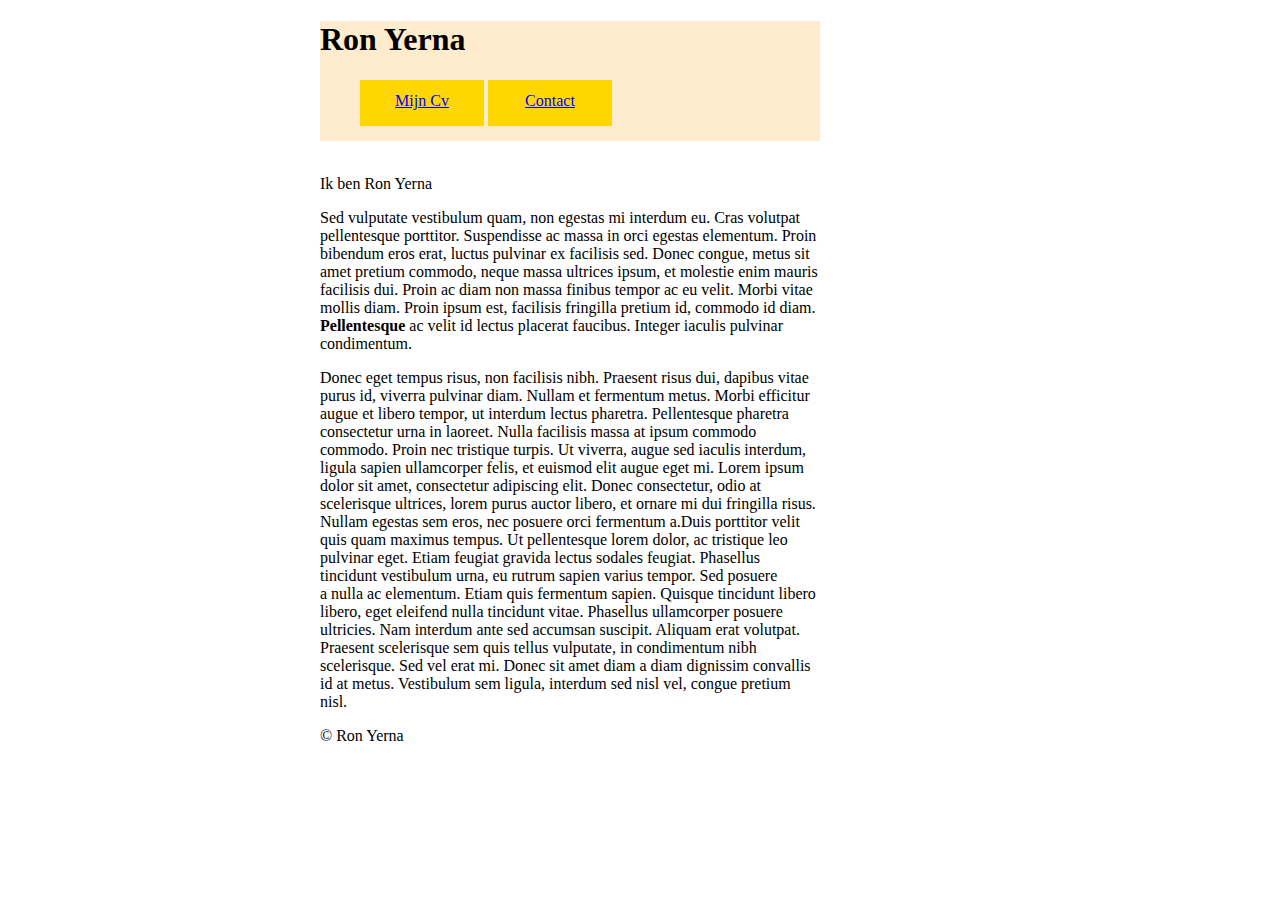
<file: website les 13-15/index.html>
<!DOCTYPE html>
<html>
    <head>
        <title> Mijn CV </title>
        <link rel="stylesheet" type="text/css" href="style.css">
    </head>
    <body>
        <header>
        <h1> Ron Yerna</h1>
        <ul>
            <li><a href="mijncv.html" target="_blank">Mijn Cv</a></li>
            <li><a href="contact.html" target="_blank">Contact</a></li>
        </ul>
        </header>
        <br>
        <p> Ik ben Ron Yerna</p>
        <p>Sed vulputate vestibulum quam, non egestas mi interdum eu. Cras volutpat pellentesque porttitor. Suspendisse ac massa in orci egestas elementum. Proin bibendum eros erat, luctus pulvinar ex facilisis sed. Donec congue, metus sit amet pretium commodo, neque massa ultrices ipsum, et molestie enim mauris facilisis dui. Proin ac diam non massa finibus tempor ac eu velit. Morbi vitae mollis diam. Proin ipsum est, facilisis fringilla pretium id, commodo id diam. <strong>Pellentesque</strong> ac velit id lectus placerat faucibus. Integer iaculis pulvinar condimentum.</p>
        <p>Donec eget tempus risus, non facilisis nibh. Praesent risus dui, dapibus vitae purus id, viverra pulvinar diam. Nullam et fermentum metus. Morbi efficitur augue et libero tempor, ut interdum lectus pharetra. Pellentesque pharetra consectetur urna in laoreet. Nulla facilisis massa at ipsum commodo commodo. Proin nec tristique turpis. Ut viverra, augue sed iaculis interdum, ligula sapien ullamcorper felis, et euismod elit augue eget mi. Lorem ipsum dolor sit amet, consectetur adipiscing elit. Donec consectetur, odio at scelerisque ultrices, lorem purus auctor libero, et ornare mi dui fringilla risus. Nullam egestas sem eros, nec posuere orci fermentum a.Duis porttitor velit quis quam maximus tempus. Ut pellentesque lorem dolor, ac tristique leo pulvinar eget. Etiam feugiat gravida lectus sodales feugiat. Phasellus tincidunt vestibulum urna, eu rutrum sapien varius tempor. Sed posuere a nulla ac elementum. Etiam quis fermentum sapien. Quisque tincidunt libero libero, eget eleifend nulla tincidunt vitae. Phasellus ullamcorper posuere ultricies. Nam interdum ante sed accumsan suscipit. Aliquam erat volutpat. Praesent scelerisque sem quis tellus vulputate, in condimentum nibh scelerisque. Sed vel erat mi. Donec sit amet diam a diam dignissim convallis id at metus. Vestibulum sem ligula, interdum sed nisl vel, congue pretium nisl.</p>
        <footer>
            <p> &#169 Ron Yerna </p>
        </footer>
    </body>
</html>
</file>
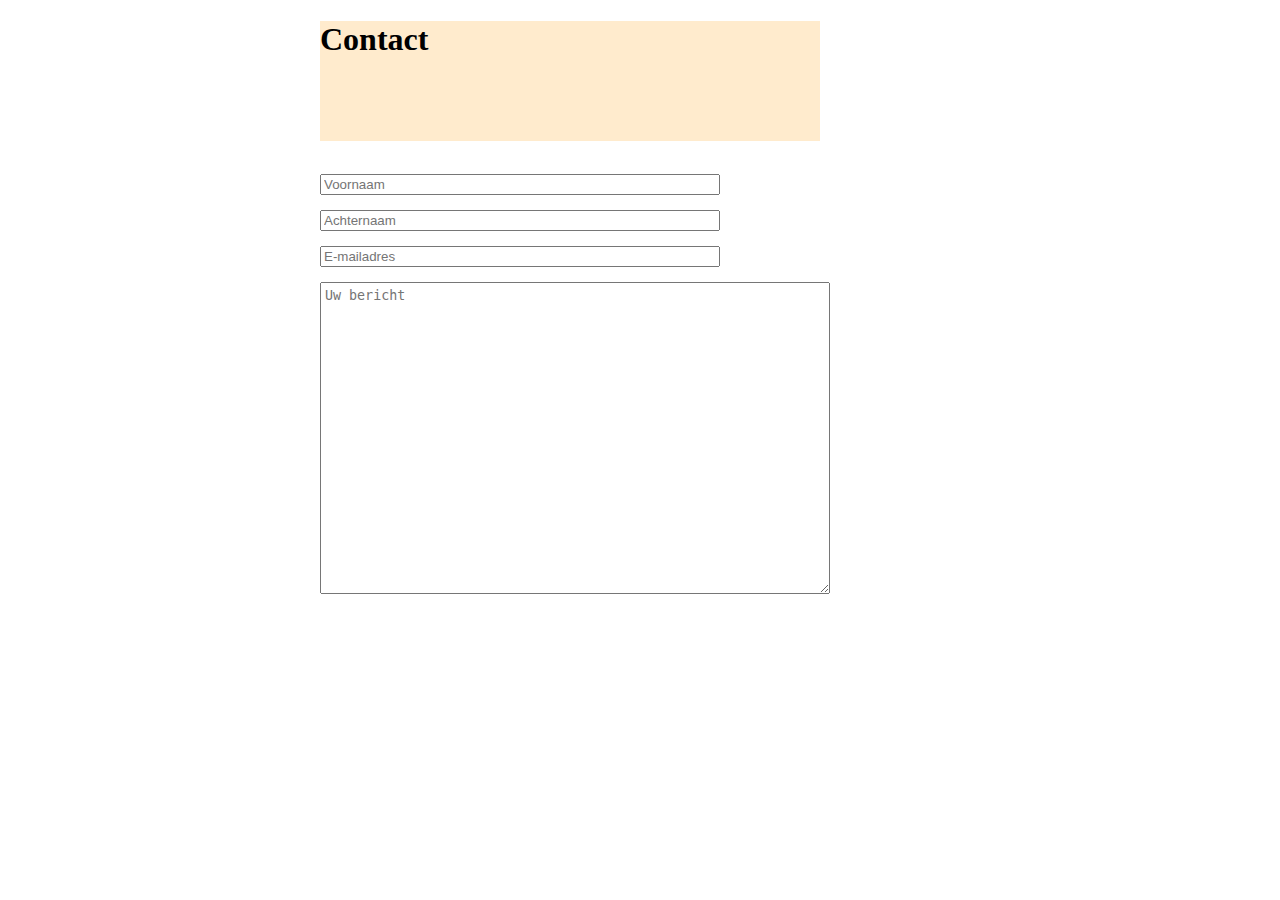
<file: website les 13-15/contact.html>
<!DOCTYPE html>
<html>
    <head>
        <title> Mijn CV </title>
        <link rel="stylesheet" type="text/css" href="style.css">
        
    </head>
    <body>
        <header>
            <h1> Contact <h1>
        </header>
        <br>
        <input type="text" name="voornaam" placeholder="Voornaam">
        <input type="text" name="achternaam" placeholder="Achternaam">
        <input type="email" name="email" placeholder="E-mailadres">
        <textarea placeholder="Uw bericht"></textarea>


        </footer>
    </body>
</html>
</file>
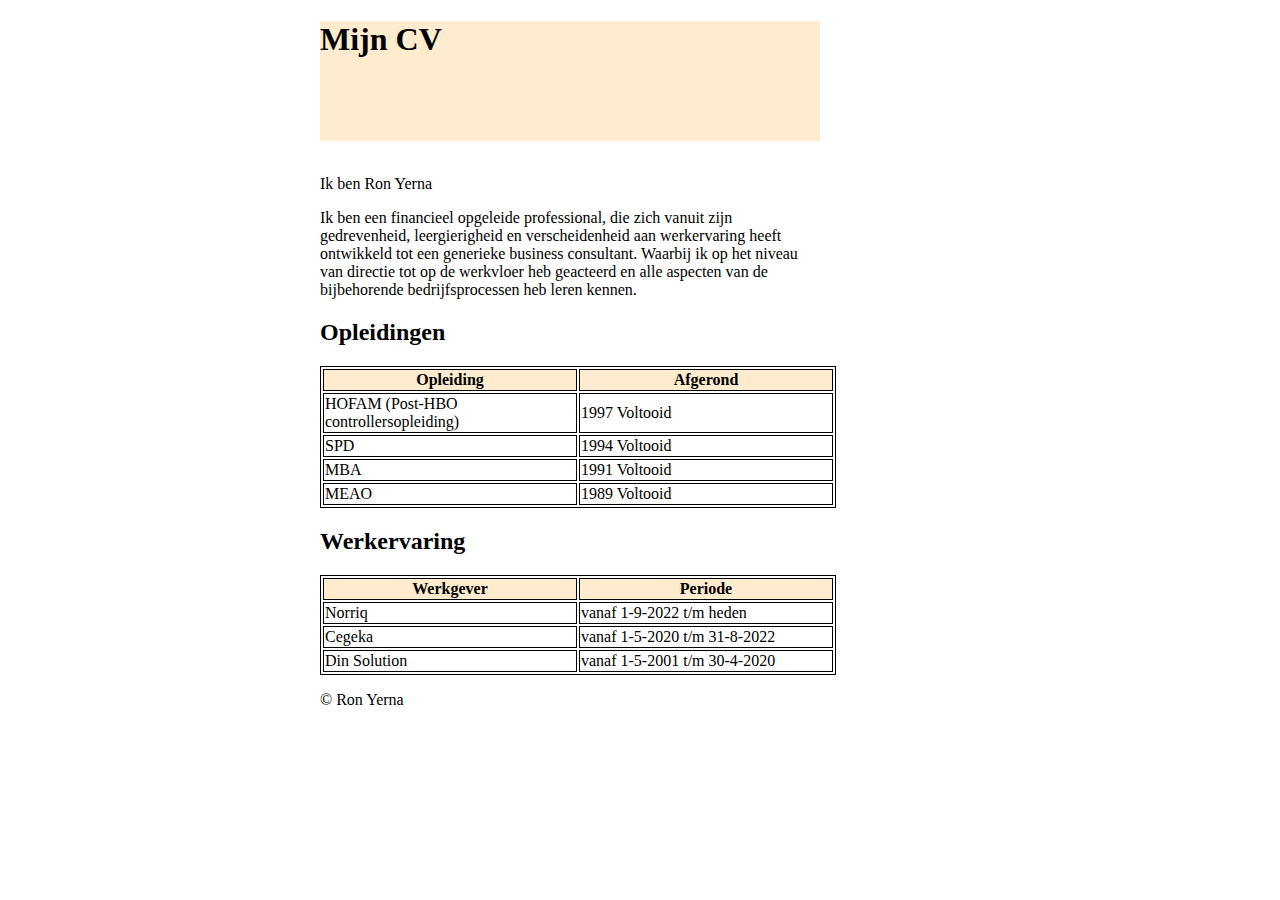
<file: website les 13-15/mijncv.html>
<!DOCTYPE html>
<html>
    <head>
        <title> Mijn CV </title>
        <link rel="stylesheet" type="text/css" href="style.css">
    </head>
    <body>
        <header>
        <h1> Mijn CV</h1>
        </header>
        <br>
        <p> Ik ben Ron Yerna</p>
        <p>Ik ben een financieel opgeleide professional, die zich vanuit zijn gedrevenheid, leergierigheid en verscheidenheid aan werkervaring heeft ontwikkeld tot een generieke business consultant.  Waarbij ik op het niveau van directie tot op de werkvloer heb geacteerd en alle aspecten van de bijbehorende bedrijfsprocessen heb leren kennen.</p>
        
        <h2>Opleidingen</h2>
        <table>
            <thead>
                <th>Opleiding</th>
                <th>Afgerond</th>
            </thead>
            <tbody>
                <tr>
                    <td>HOFAM (Post-HBO controllersopleiding)</td>
                    <td>1997 Voltooid </td>
                </tr>
                <tr>
                    <td>SPD</td>
                    <td>1994 Voltooid</td>
                </tr>
                <tr>
                    <td>MBA</td>
                    <td>1991 Voltooid</td>
                </tr>
                <tr>
                    <td>MEAO</td>
                    <td>1989 Voltooid</td>
                </tr>
            </tbody>
        </table>
        <h2>Werkervaring</h2>
        <table>
            <thead>
                <th>Werkgever</th>
                <th>Periode</th>
            </thead>
            <tbody>
                <td>Norriq</td>
                    <td>vanaf 1-9-2022 t/m heden</td>
                </tr>
                <tr>
                    <td>Cegeka</td>
                    <td>vanaf 1-5-2020 t/m 31-8-2022</td>
                </tr>
                <tr>
                    <td>Din Solution</td>
                    <td>vanaf 1-5-2001 t/m 30-4-2020</td>
                </tr>
            </tbody>
        </table>
        <footer>
            <p> &#169 Ron Yerna </p>
        </footer>
    </body>
</html>
</file>
<file: website les 13-15/style.css>
header{
    background-color: blanchedalmond;
    width:500px;
    height:120px;

    

}

ul a{
    color:blue
}

li {
    display: inline-block;
    height: 22px;
    width: 100px;
    padding: 12px;
    text-align:center;
    color: white;
    border-left: 2px;
    border-right: 1px;
    background-color: gold;
}
li:hover{
    background-color: goldenrod;
    border-style:none;
}
body{
    margin: auto;
    width: 50%;
}

p {
    width: 500px;
}


table{
    border: 1px solid;
}

th {
    border: 1px solid;
    background-color: blanchedalmond;
    font-weight: bold;
    width:250px;
}

td{
    border: 1px solid;
    width:250px;
}

input[type="text"], input[type="email"], input[type="textarea"]{
    display: block;
    margin:15px 0px;
    width: 400px;
    box-sizing:border-box;
    
}

textarea {
    width:500px;
    height: 300px;
    padding: 5px 4px;
}

input
footer{

    background-color: gold;
    width:500px;

}
</file>
